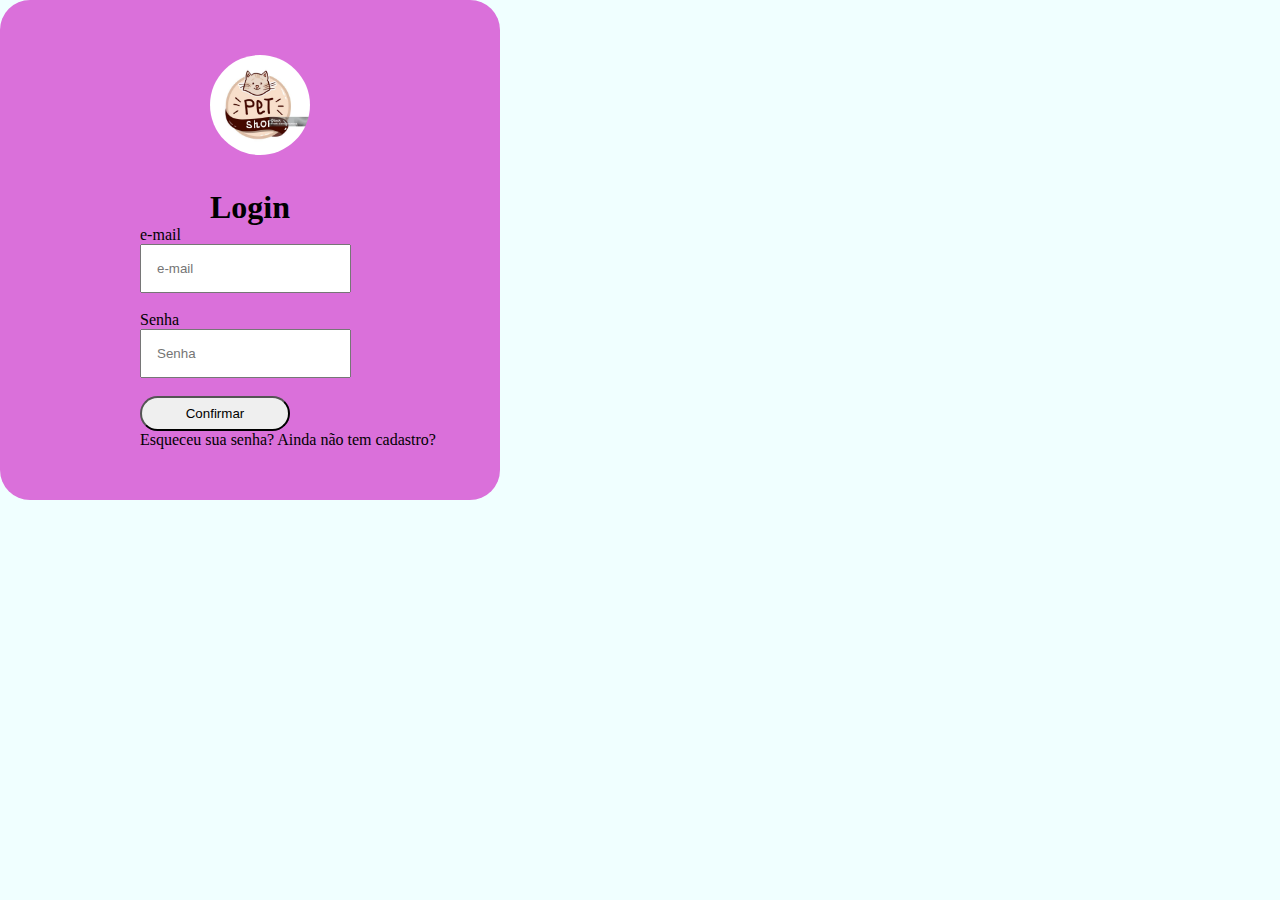
<file: login.html>
<!DOCTYPE html>
<html lang="en">
<head>
    <meta charset="UTF-8">
    <meta name="viewport" content="width=device-width, initial-scale=1.0">
    <link rel="stylesheet" href="css/style_login.css">
    <title>Login</title>
</head>
<body>
    <div class="tela-login">
        <div class="direct">
        <img src="imgs/logo tipo 3.jpg">
        <h1>Login</h1>
        <p>e-mail</p>
        <input type="text" placeholder="e-mail">
        <br><br>
        <p>Senha</p>
        <input type="password" placeholder="Senha">
        <br><br>
        <button class="btn">Confirmar</button>
        <p>Esqueceu sua senha? Ainda não tem cadastro?</p>
    </div>

    </div>
    
    
</body>
</html>
</file>
<file: css/style_login.css>
*{
    box-sizing: border-box;
    margin: 0;
    padding: 0; 
}

body{
    background-color:azure;
    width: 100px;
    height: 50%;
    position: absolute;
}
h1{
    margin-left: 70px;
}

.direct{
    margin-left: 85px;
}
.tela-login{
    width: 500px;
    height: 500px;
    background-color:#da70da;
   padding: 55px;
    margin-right: 100px;
    position: absolute;
    border-radius: 30px;
    align-items: center;
}
input{
    padding: 15px;
}
img{
    width: 100px;
    height: 40%;
    margin-left: 70px ;
    margin-bottom: 30px;
    border-radius: 500px;
}
.btn{
    width: 150px;
    height: 35px;
    border-radius: 20px;
}
</file>
